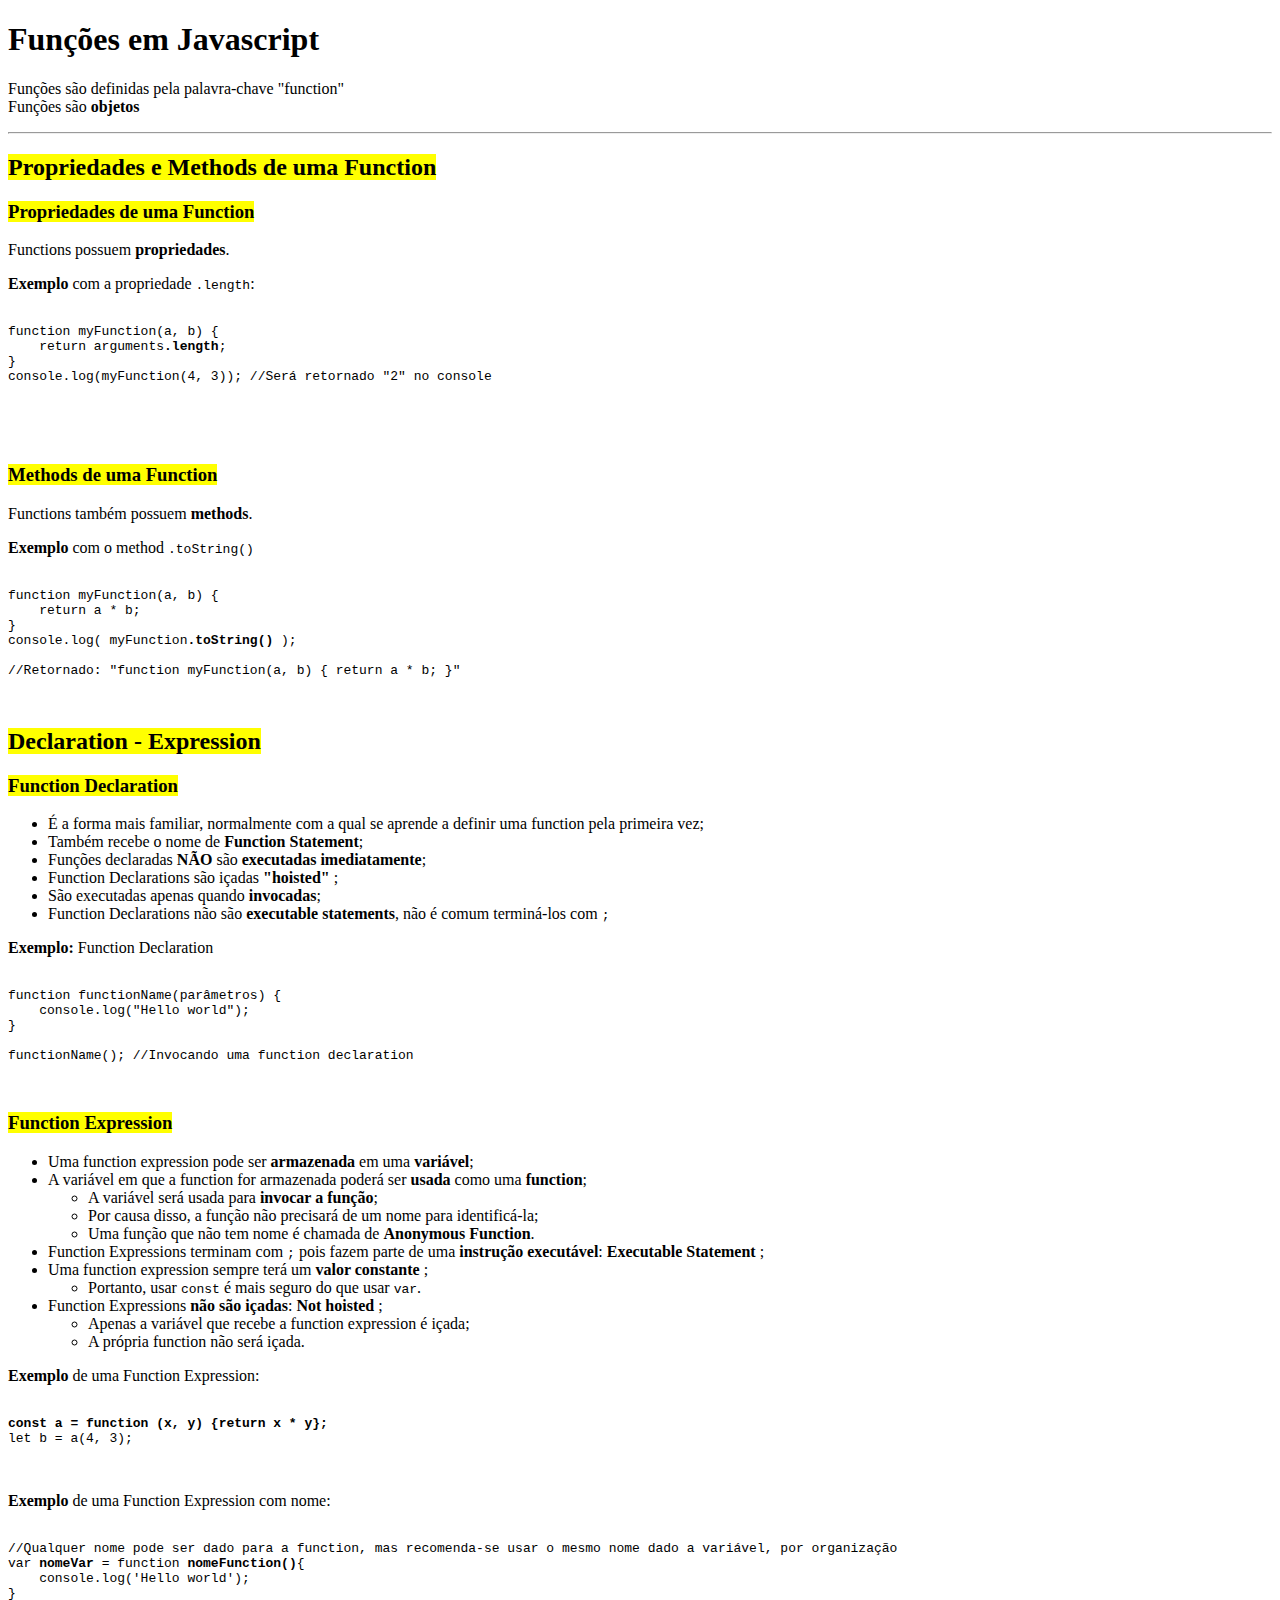
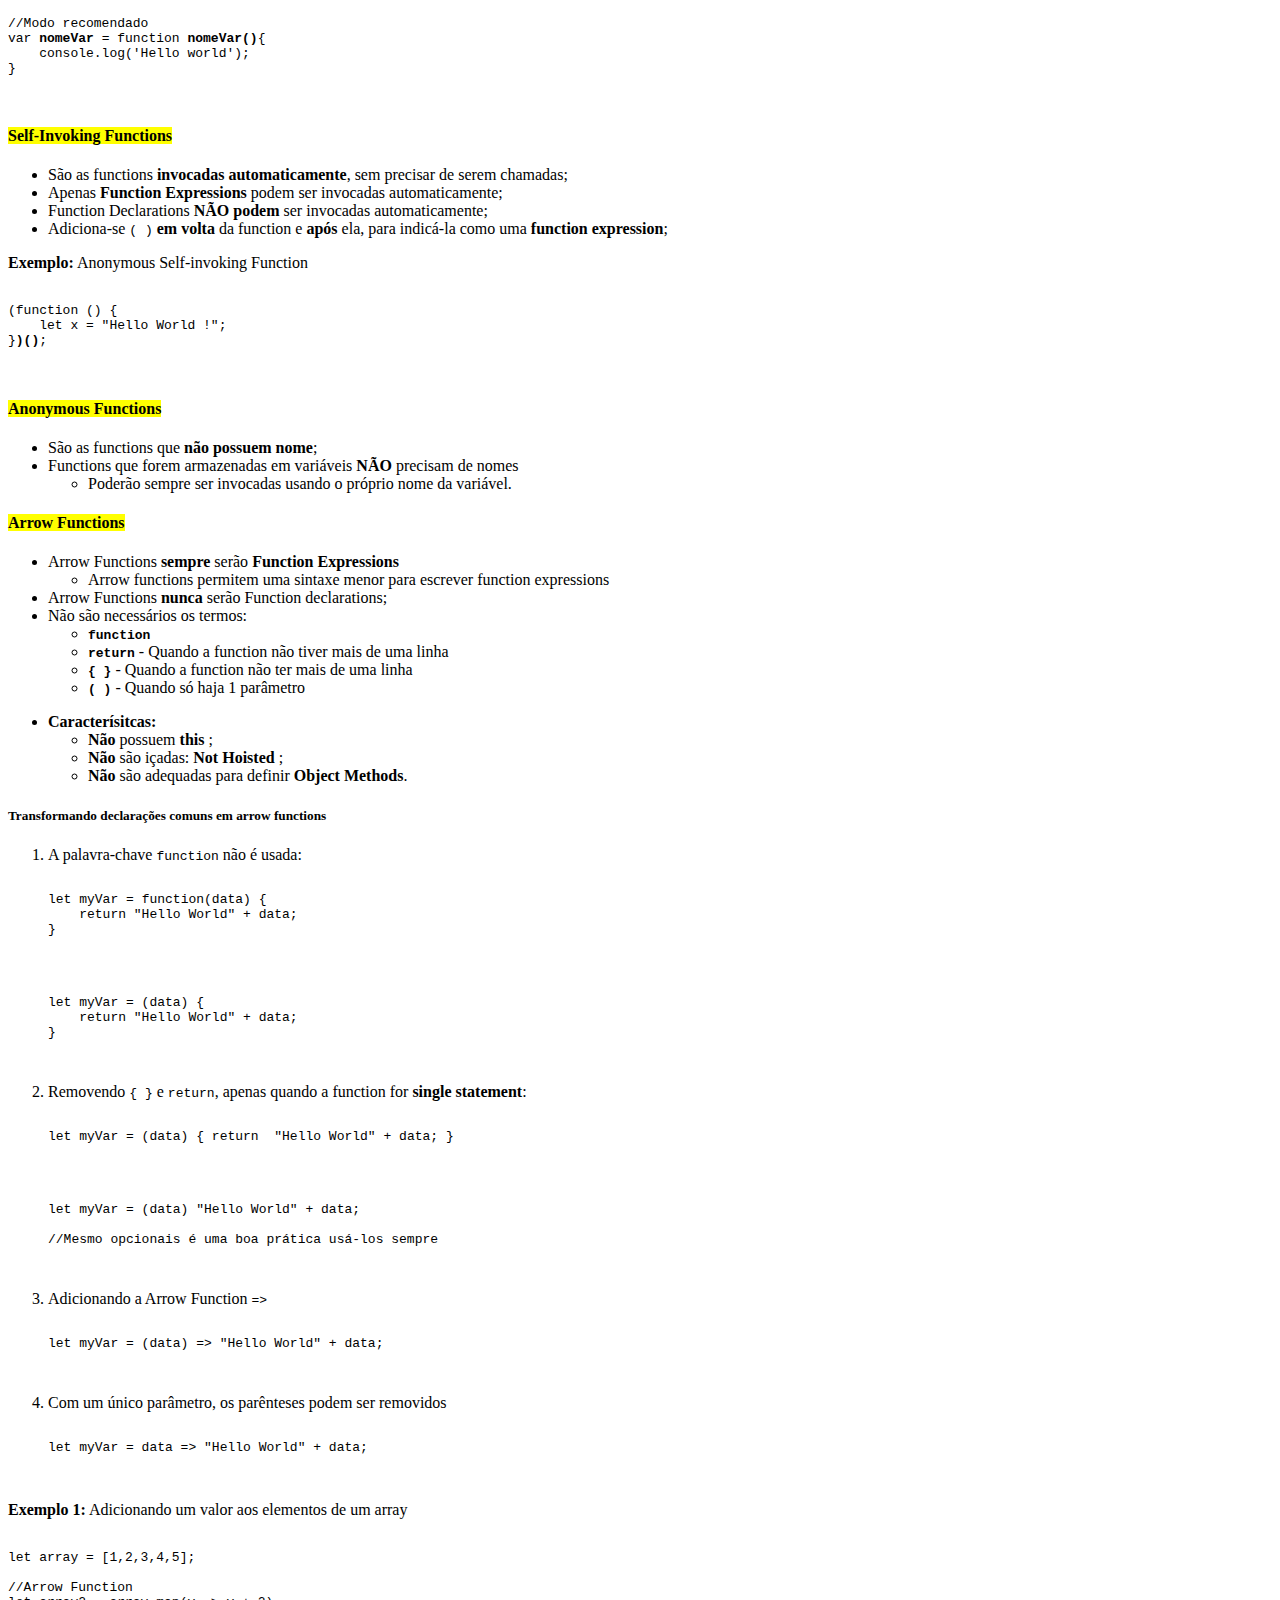
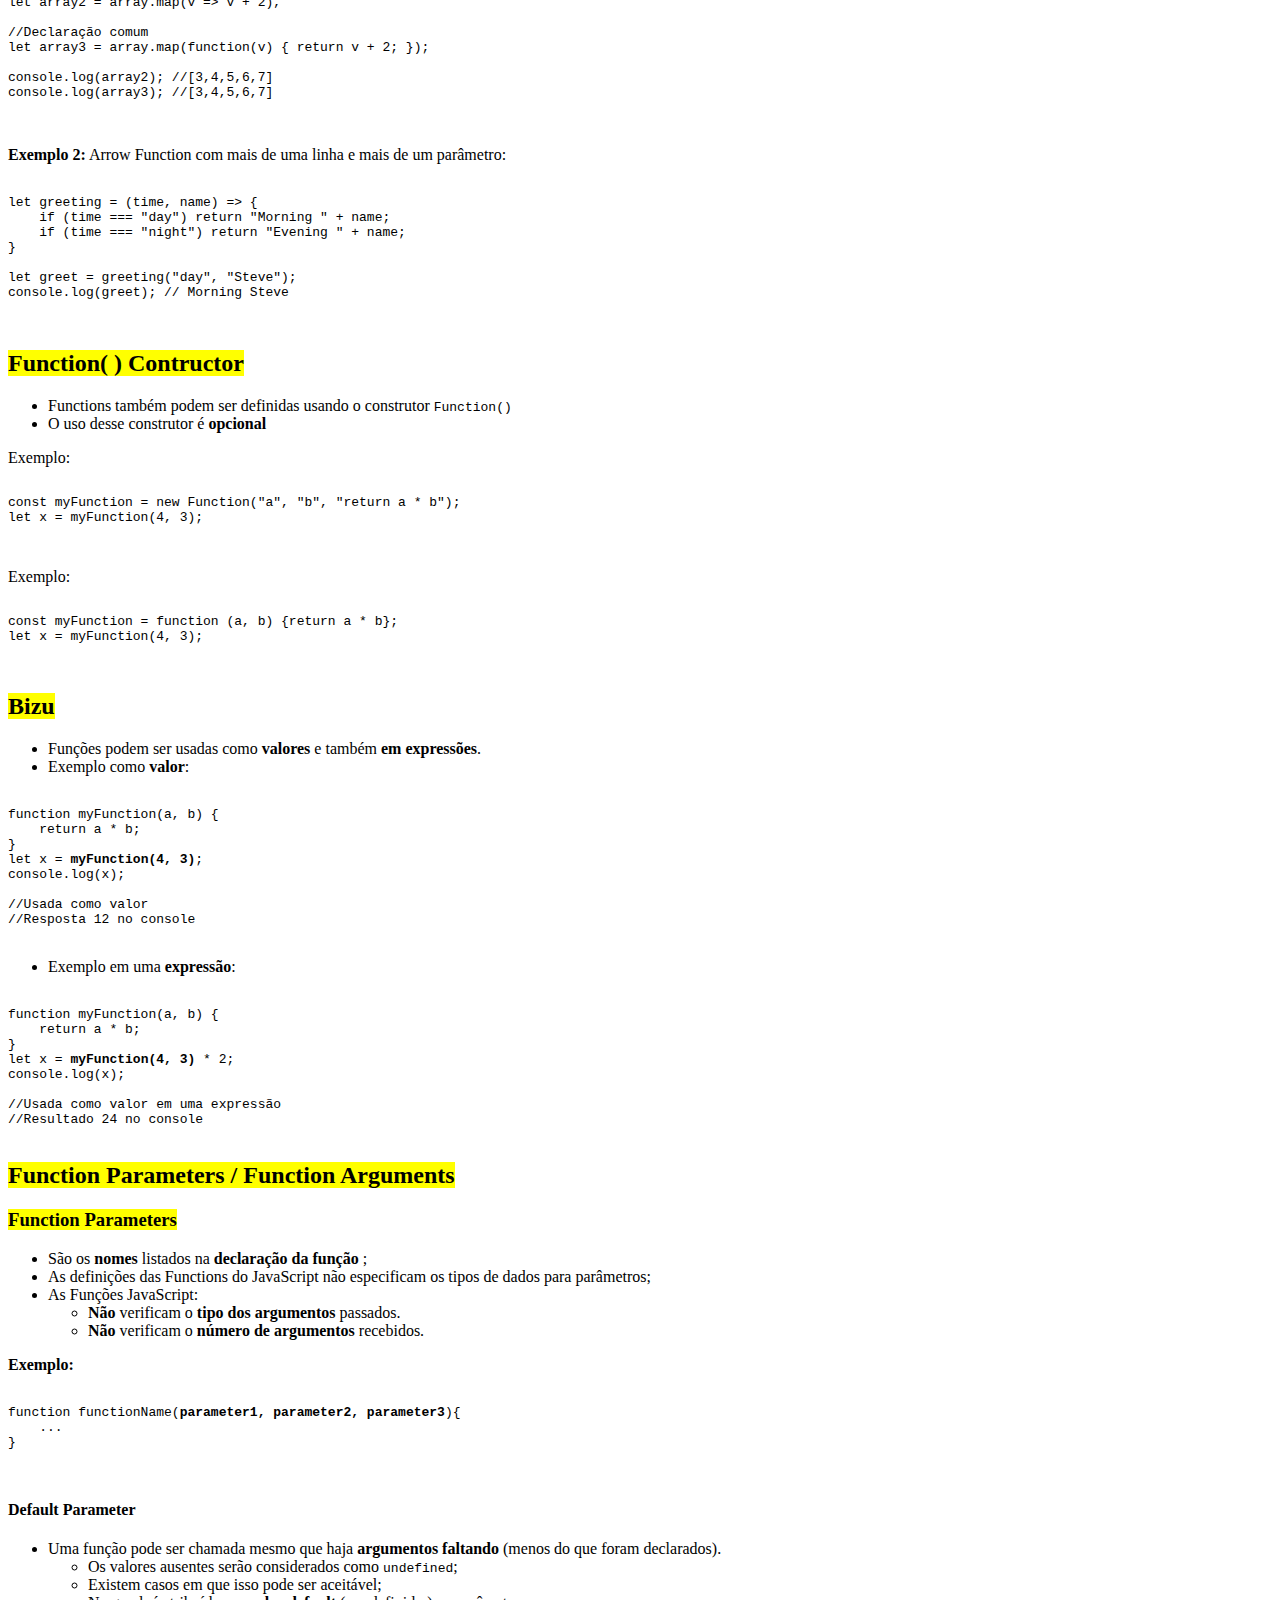
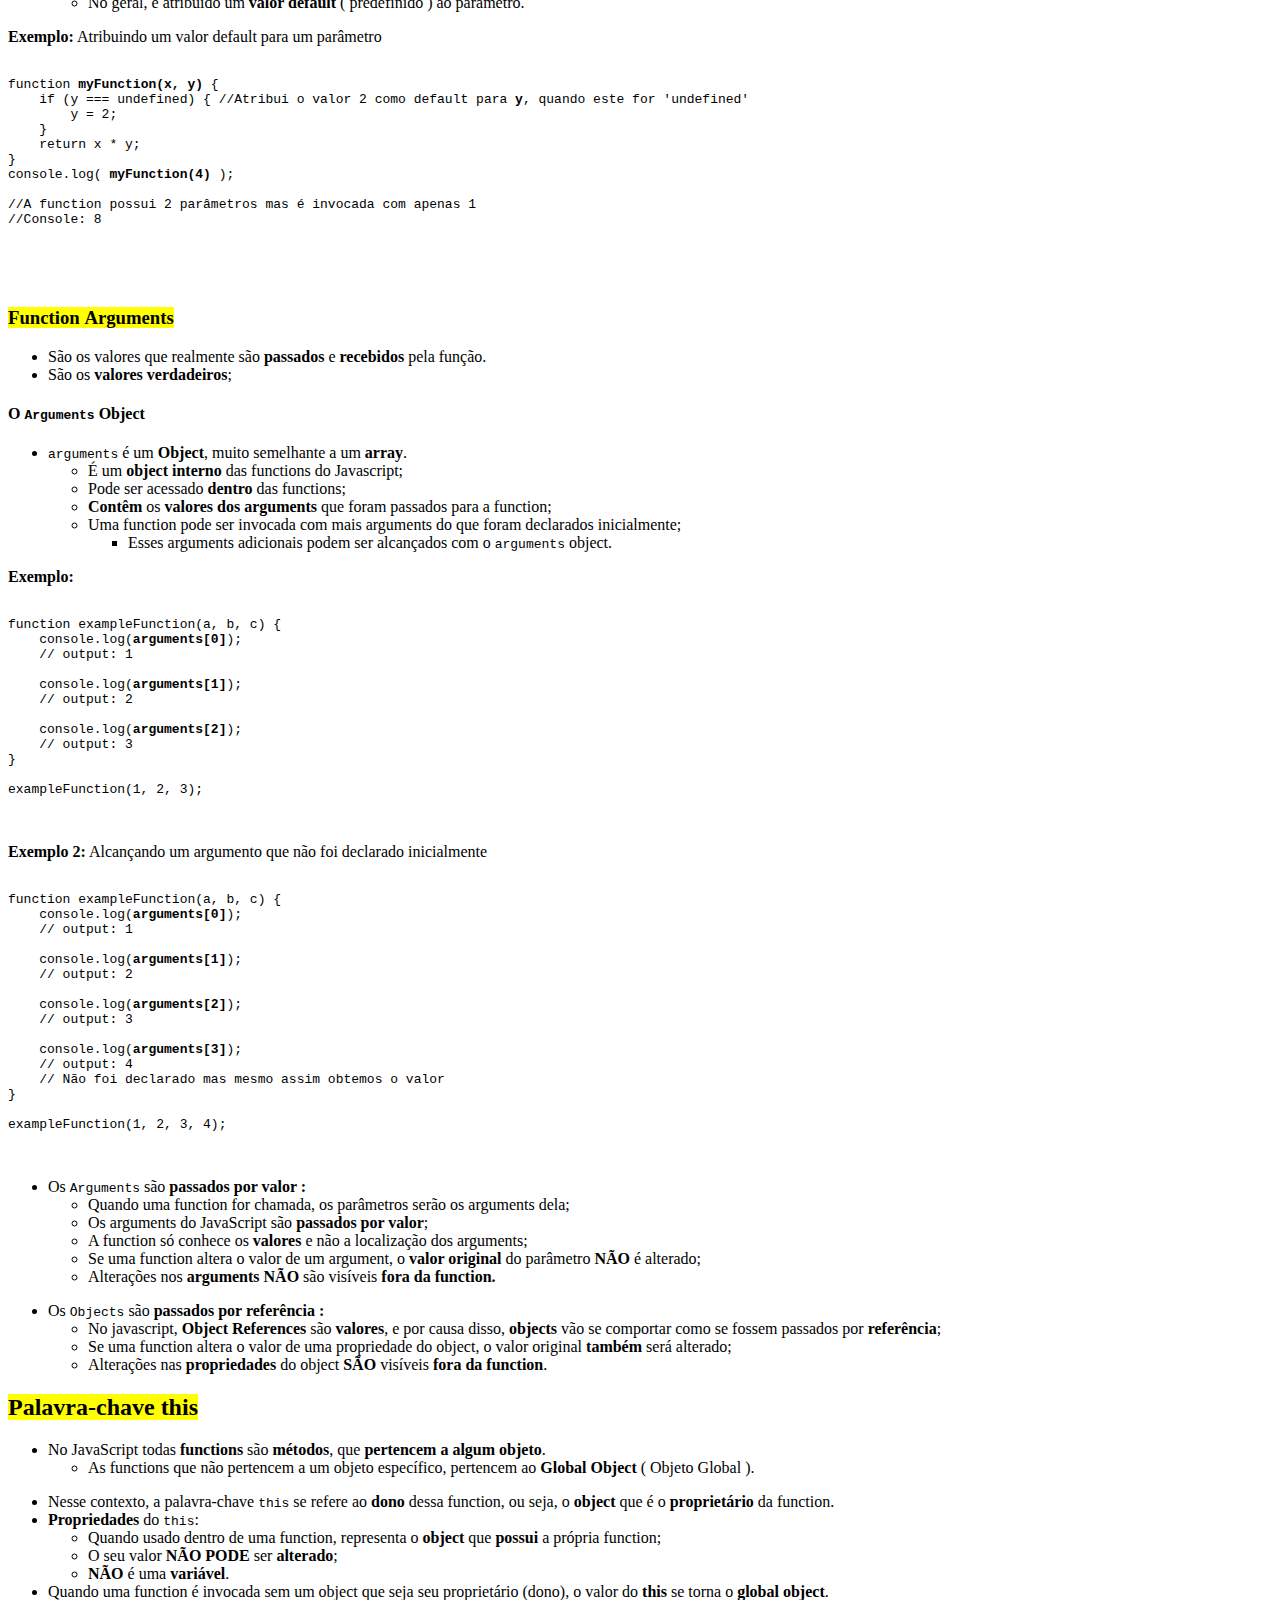
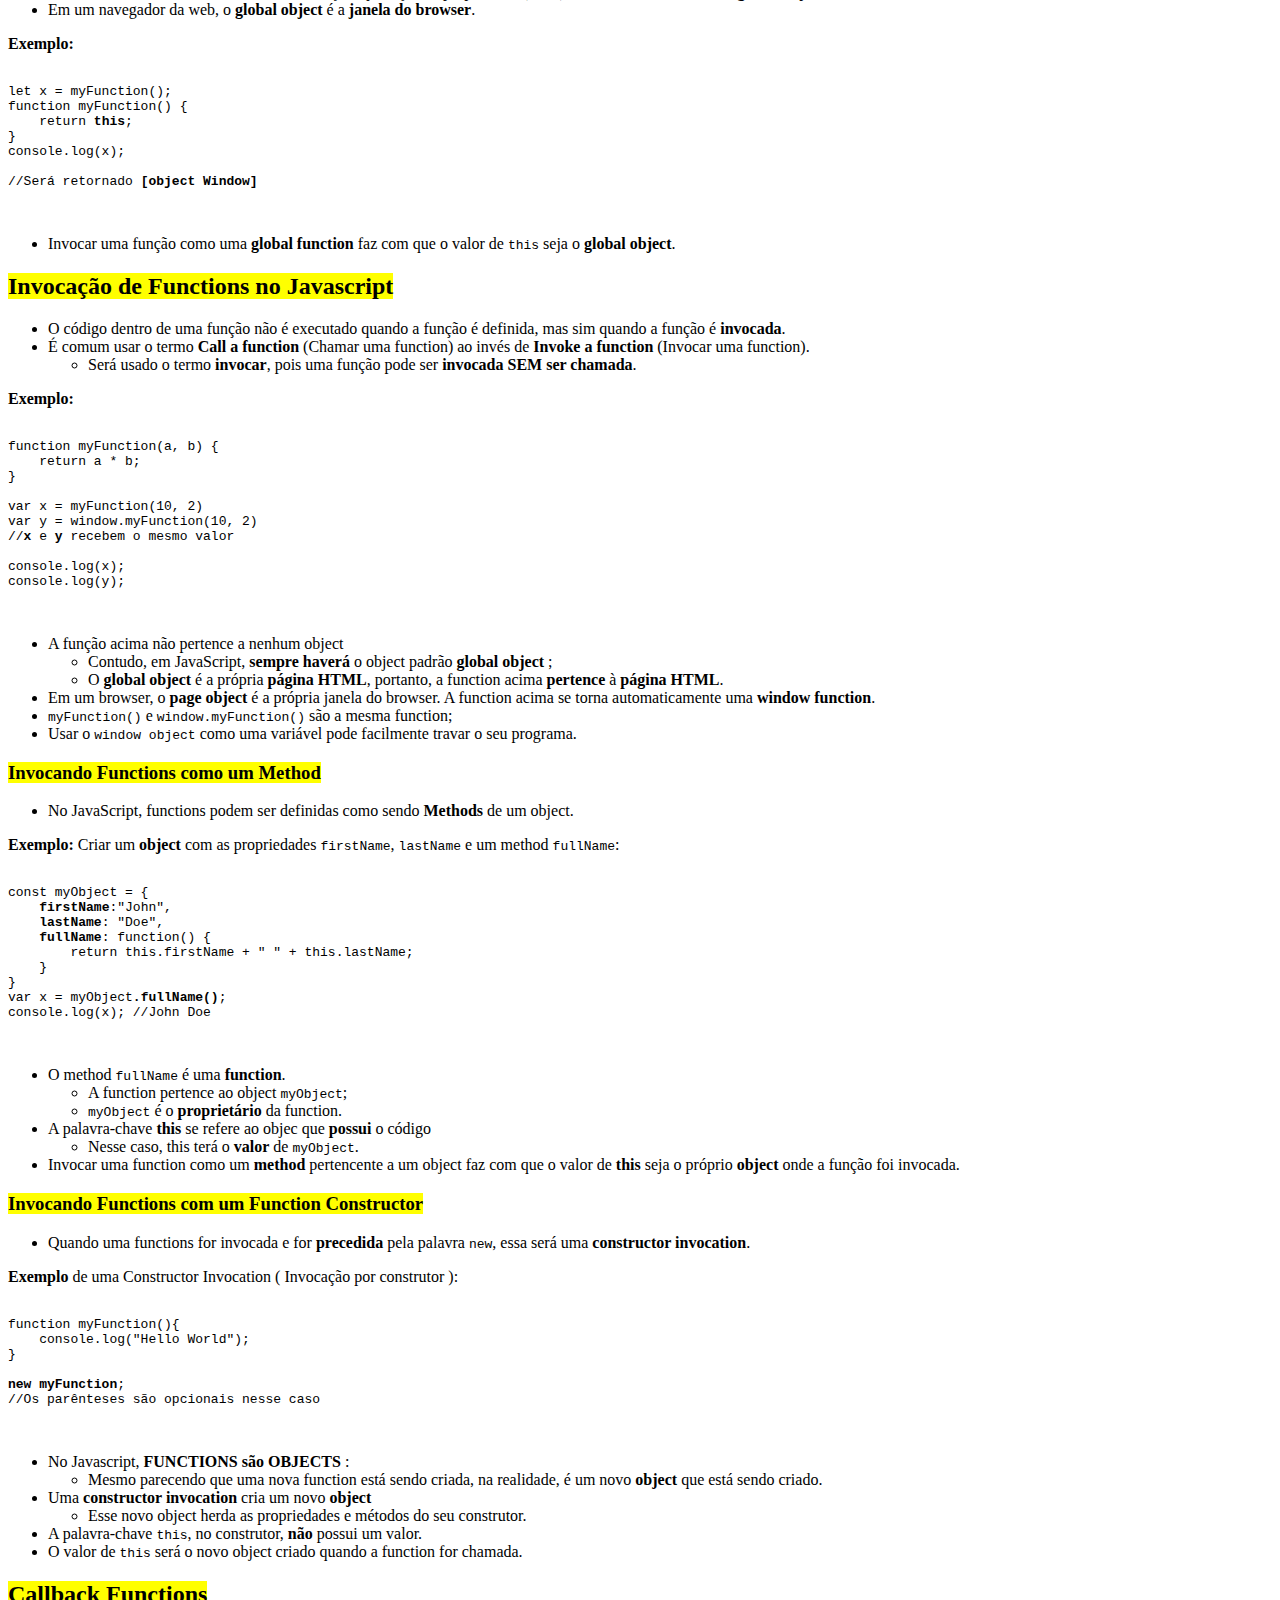
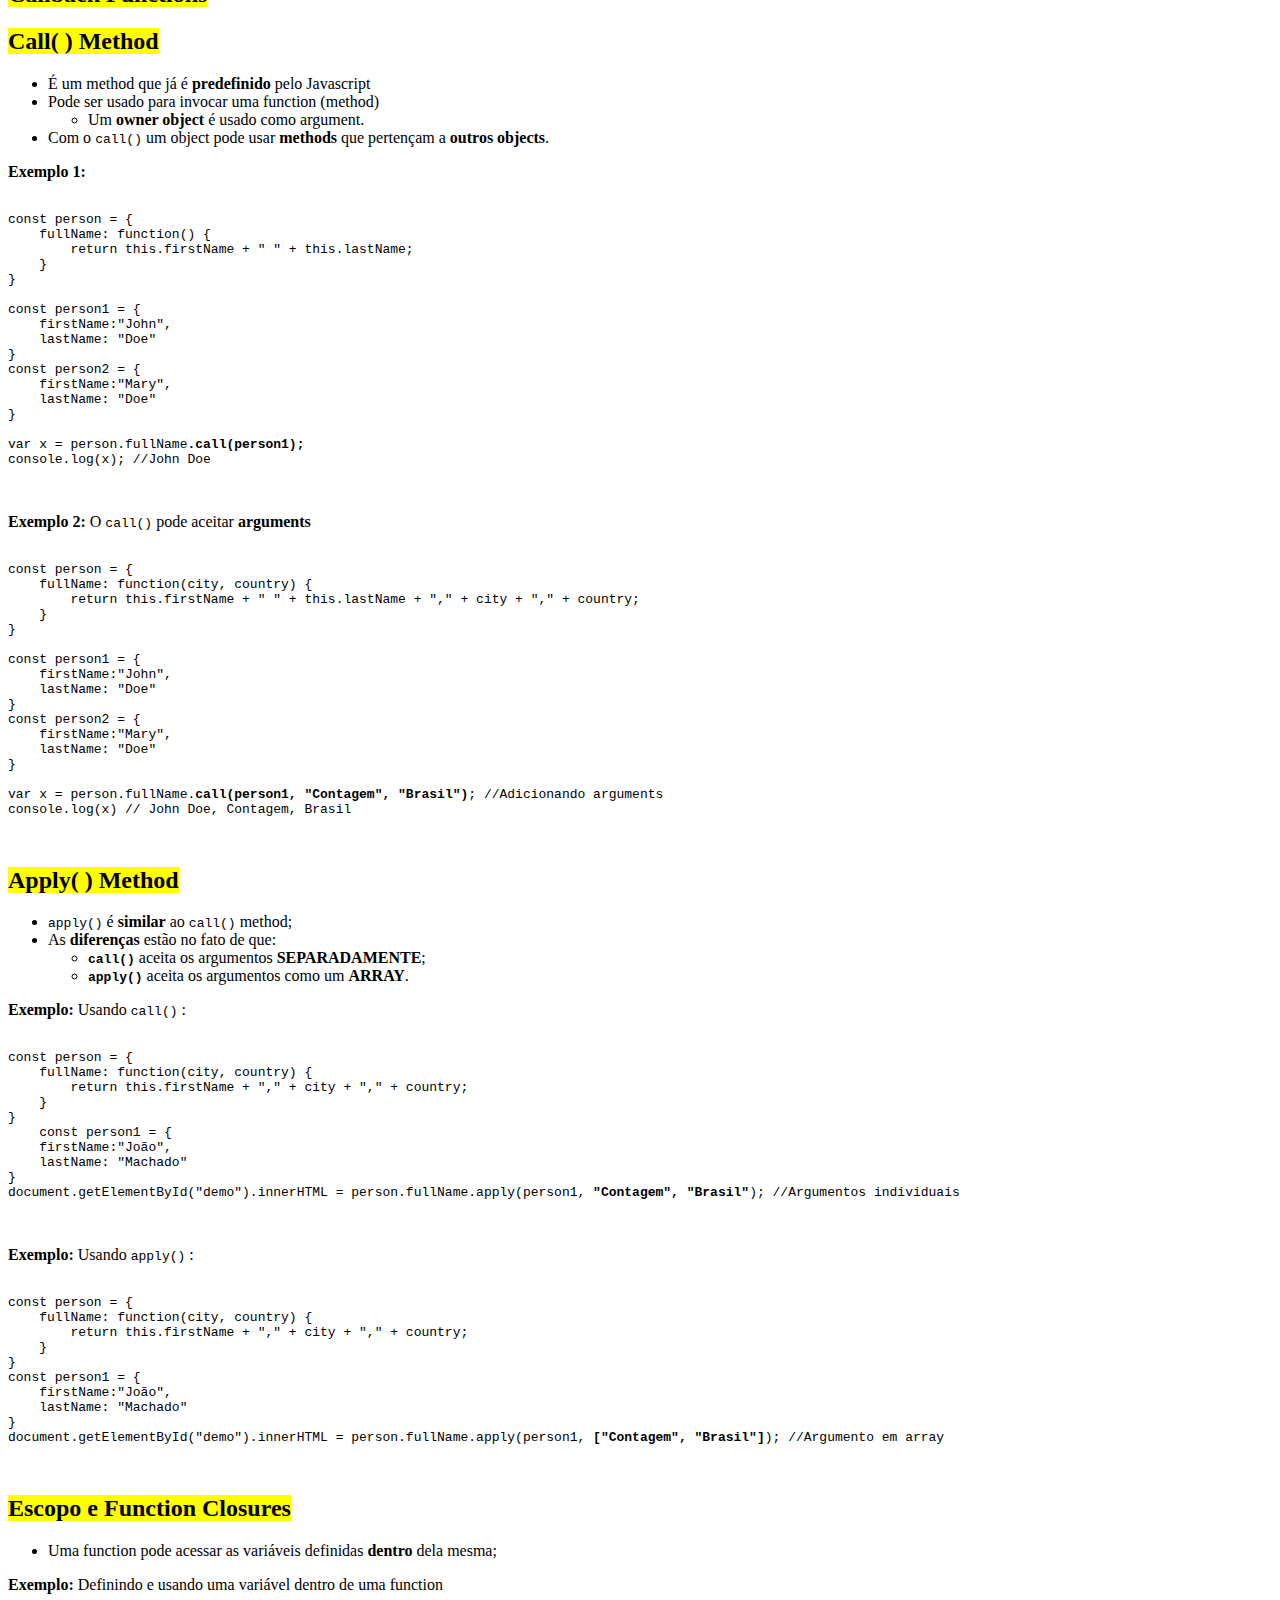
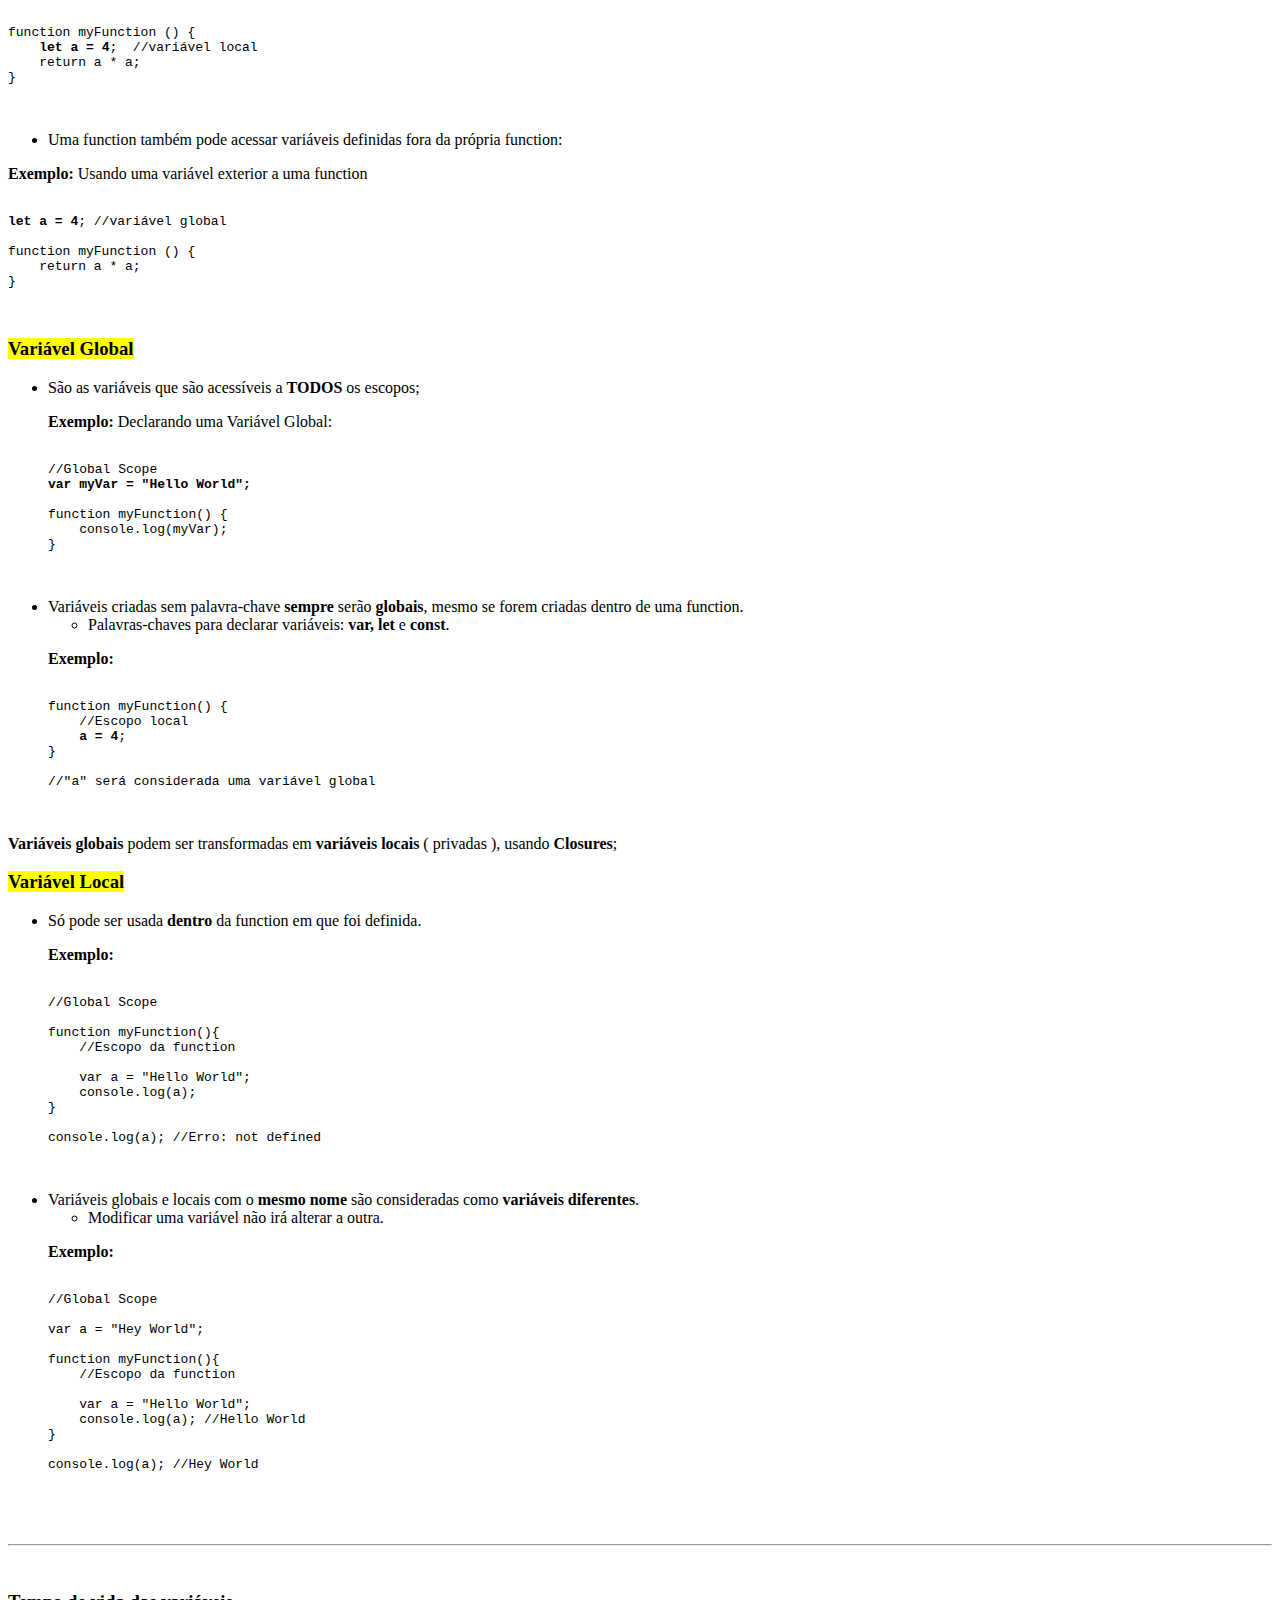
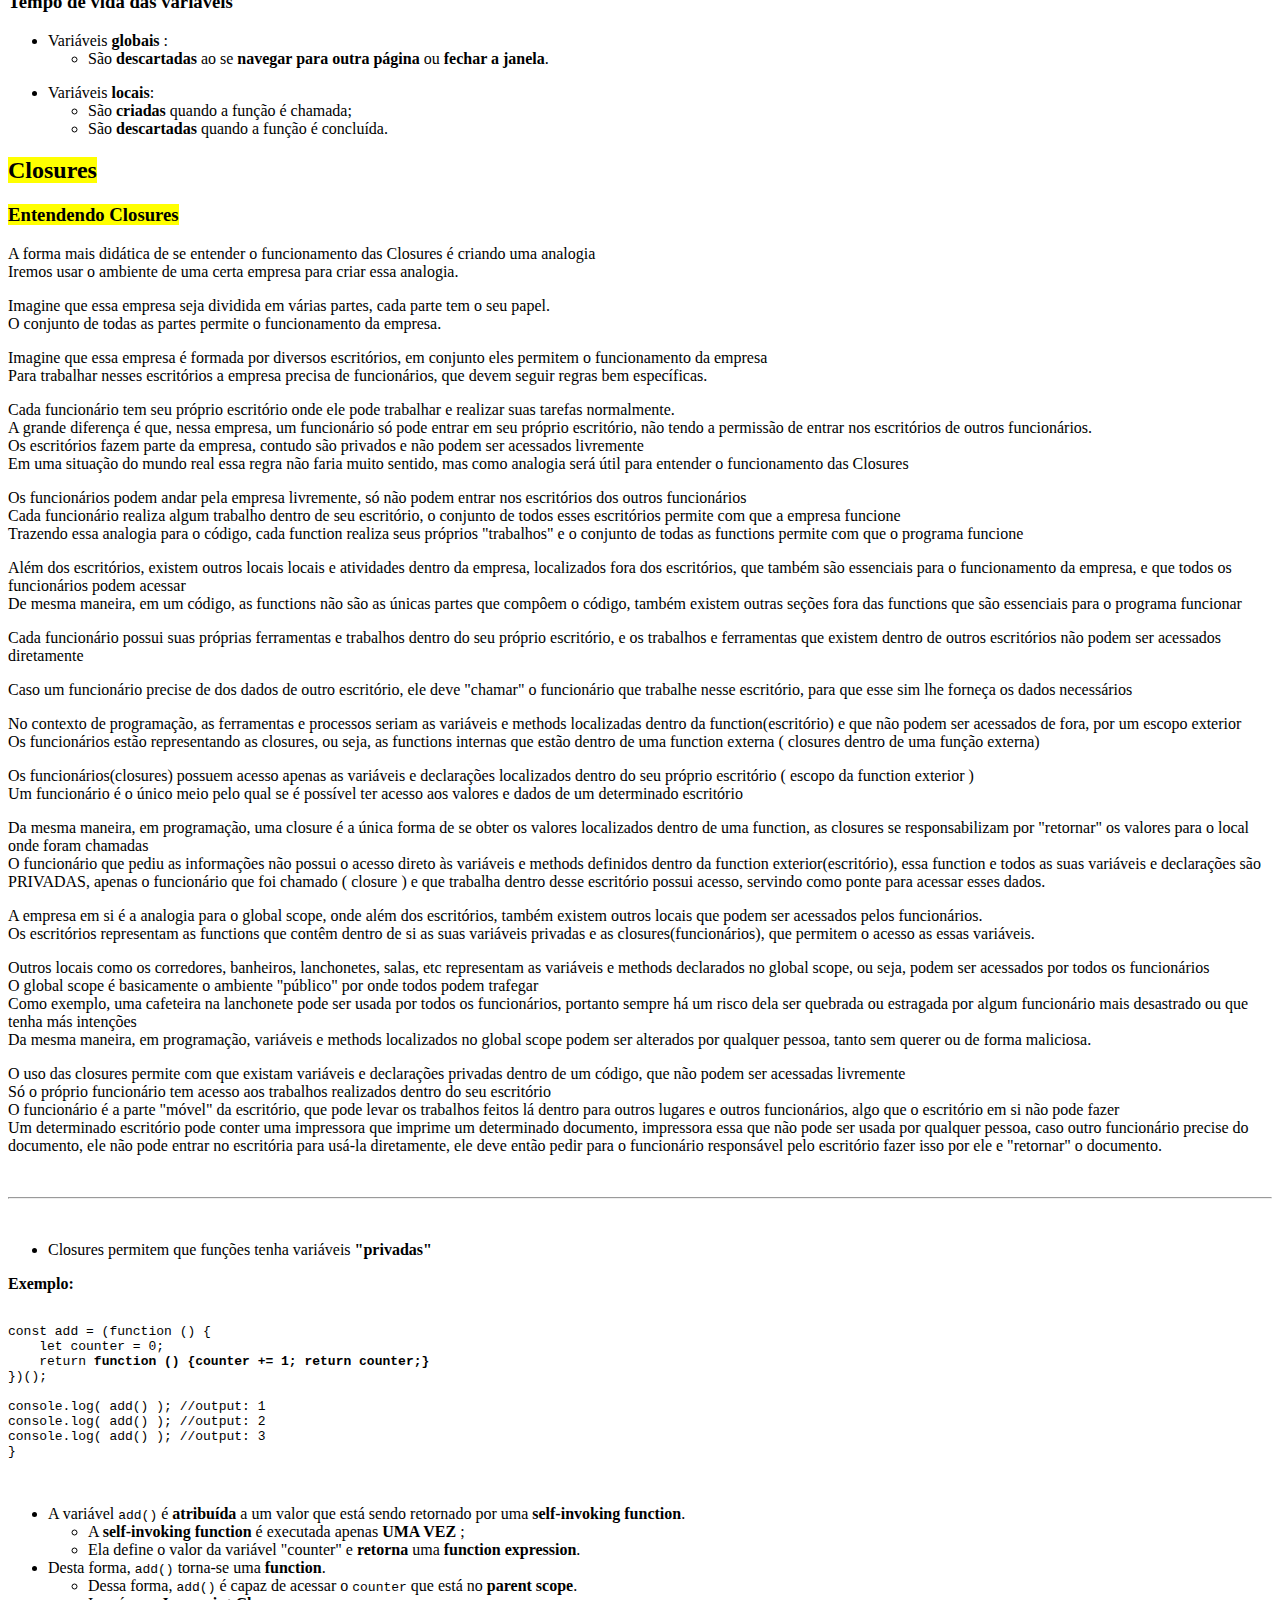
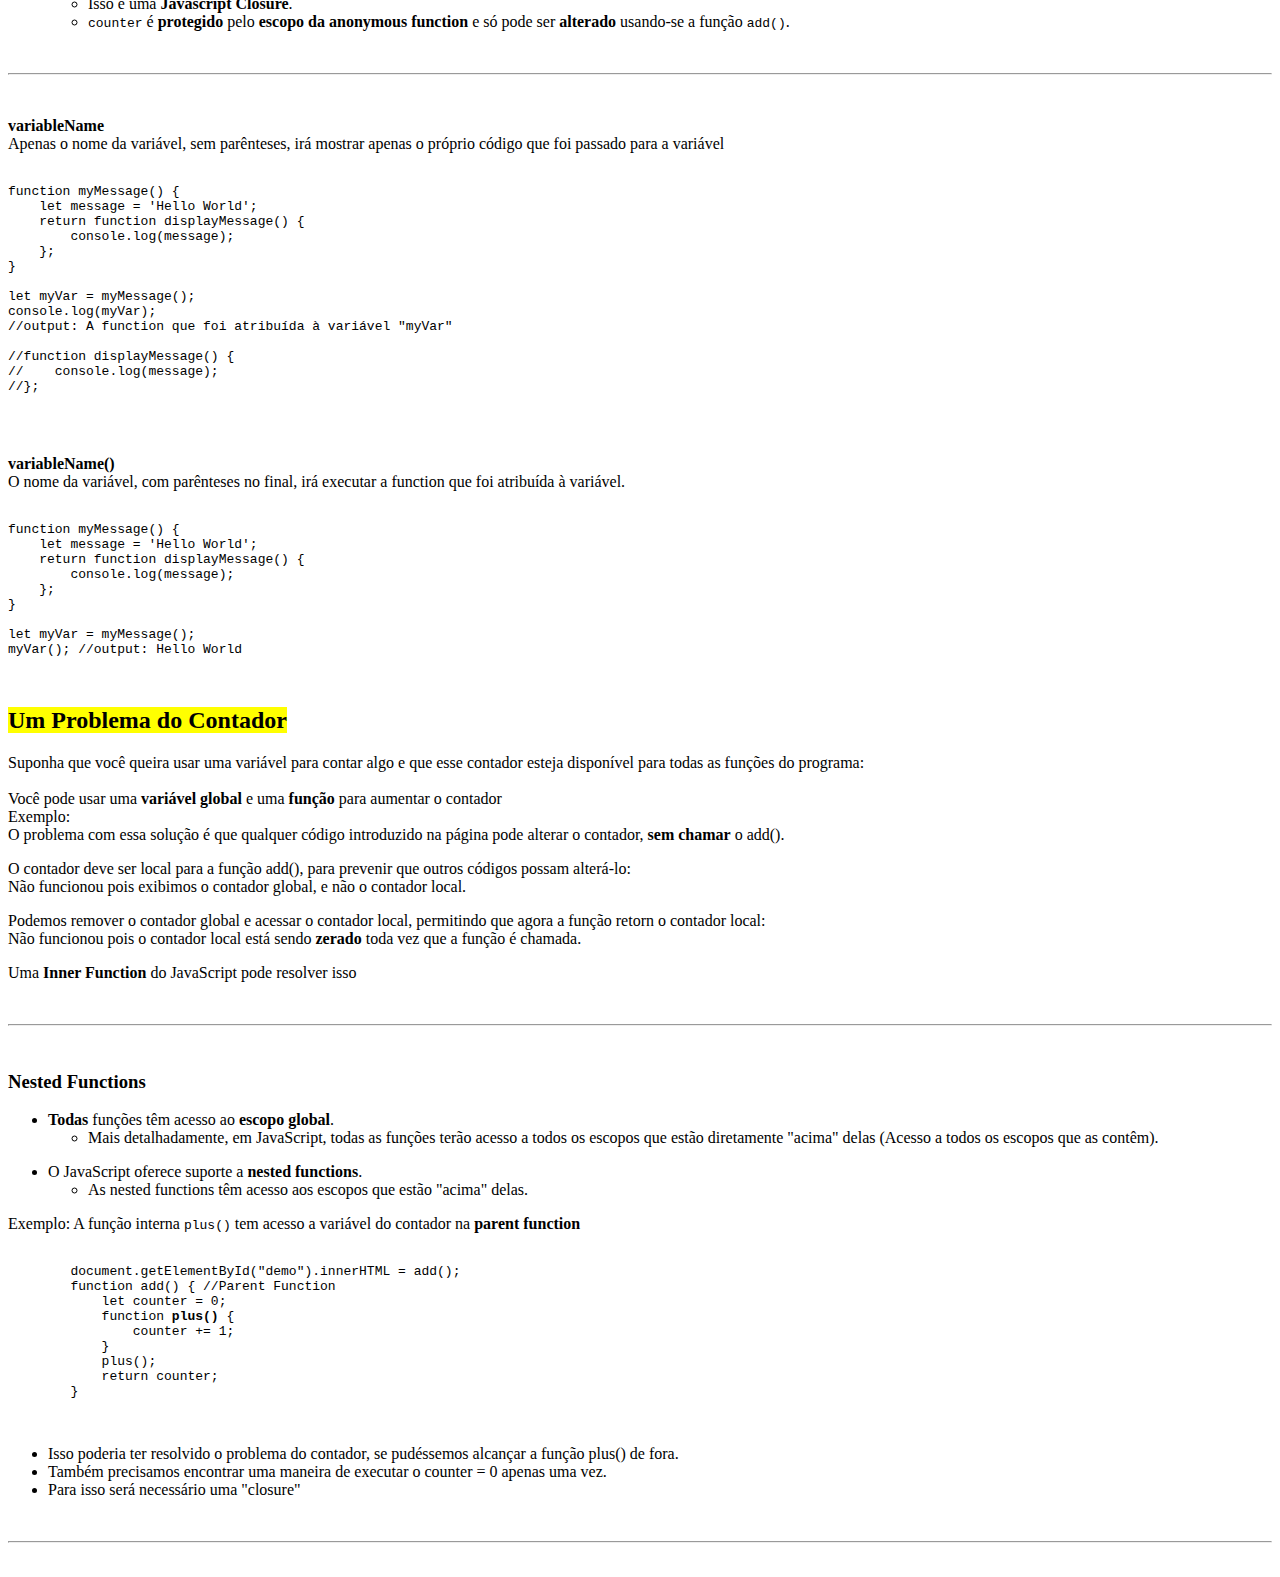
<file: index.html>
<!DOCTYPE html>
<html lang='en'>
    <head>
        <meta name="viewport" content="width=device-width, initial-scale=1">
        <meta charset="UTF-8">
        <title>Funções Javascript</title>

        <!-- Bootstrap CSS -->
        <link href="https://cdn.jsdelivr.net/npm/bootstrap@5.1.3/dist/css/bootstrap.min.css" rel="stylesheet" integrity="sha384-1BmE4kWBq78iYhFldvKuhfTAU6auU8tT94WrHftjDbrCEXSU1oBoqyl2QvZ6jIW3" crossorigin="anonymous">
        
        <!-- myGlobalCSS -->
        <link rel="stylesheet" type="text/css" href="https://thiago-meneses.github.io/myGlobalCSS.css">


        <!-- FONTS -->
        <link rel="preconnect" href="https://fonts.googleapis.com">
        <link rel="preconnect" href="https://fonts.gstatic.com" crossorigin>
        <link href="https://fonts.googleapis.com/css2?family=Nunito:wght@200;300;400;600;700;800;900&display=swap" rel="stylesheet">

        <!-- FONTS -->
        <link rel="preconnect" href="https://fonts.googleapis.com">
        <link rel="preconnect" href="https://fonts.gstatic.com" crossorigin>
        <link href="https://fonts.googleapis.com/css2?family=Fira+Mono:wght@400;500;700&family=Fira+Sans:ital,wght@0,100;0,200;0,300;0,400;0,500;0,600;0,700;0,800;1,300&family=Roboto+Mono:wght@100;200;300;400;500;600;700&display=swap" rel="stylesheet">
    </head>
    <body>
        <div class="container-lg px-4">
            <h1 class="initialTitle">Funções em Javascript</h1>
            <p>
                Funções são definidas pela palavra-chave "function" <br>
                Funções são <b>objetos</b>
            </p>
            <hr>
        </div>

        <!-- PROPRIEDADES E METHODS -->
        <div class="container-lg">
            <div class="content oloko">
                <div class="boundingLines"></div>
                <div class="px-5 pb-3">
                    <h2><mark class="lineText">Propriedades e Methods de uma Function</mark></h2>
                    <div class="content">
                        <h3 class="px-2"><mark class="lineText"><b class="gold">Propriedades</b> de uma Function</mark></h3>
                        <div class="innerBoundingLines"></div>
                        <div class="px-5">
                            <p>
                                Functions possuem <b>propriedades</b>.<br>
                            </p>
                            <p class="mb-05em">
                                <b>Exemplo</b> com a propriedade <code class="inlineCode">.length</code>:
                            </p>
                            <pre class="px-4 preTag">
                                <code>
function myFunction(a, b) {
    return arguments<b>.length</b>;
}
console.log(myFunction(4, 3)); //Será retornado "2" no console    
                                </code>
                            </pre>
                        </div>
                        <br>
                    </div>
                    
                    <div class="content">
                        <h3 class="px-2"><mark class="lineText"><b class="gold">Methods</b> de uma Function</mark></h3>
                        <div class="innerBoundingLines"></div>
                        <div class="px-5">
                            <p>
                                Functions também possuem <b>methods</b>.
                            </p>
                            <p class="mb-05em">
                                <b>Exemplo</b> com o method <code class="inlineCode">.toString()</code>
                            </p>
                            <pre class="preTag px-4">
                                <code>
function myFunction(a, b) {
    return a * b;
}
console.log( myFunction<b>.toString()</b> );

//Retornado: "function myFunction(a, b) { return a * b; }"
                                </code>
                            </pre>
                        </div>
                    </div>
                </div>
            </div>
        </div>

        <!-- FUNCTION DECLARATION VS FUNCTION EXPRESSION -->
        <div class="container-lg">
            <div class="content">
                <div class="boundingLines"></div>
                <h2 class="px-4"><mark class="lineText">Declaration - Expression</mark></h2>
                <!-- FUNCTION DECLARATIONS -->
                <div class="px-5 py-3">
                    <div class="content">
                        <div class="innerBoundingLines"></div>
                        <h3 class="px-2"><mark class="lineText">Function <b class="gold">Declaration</b></mark></h3>
                        <div class="px-4">
                            <ul>
                                <li>É a forma mais familiar, normalmente com a qual se aprende a definir uma function pela primeira vez;</li>
                                <li>Também recebe o nome de <b class="red">Function Statement</b>;</li>
                                <li>Funções declaradas <b>NÃO</b> são <b>executadas imediatamente</b>;</li>
                                <li>Function Declarations são içadas <b class="red">"hoisted"</b> ;</li>
                                <li>São executadas apenas quando <b>invocadas</b>;</li>
                                <li>Function Declarations não são <b>executable statements</b>, não é comum terminá-los com <code class="inlineCode">;</code></li>
                            </ul>
                            <p class="mb-05em"><b>Exemplo:</b> Function Declaration</p>
                            <pre class="preTag px-4">
                                <code>
function functionName(parâmetros) {
    console.log("Hello world");
}

functionName(); //Invocando uma function declaration
                                </code>
                            </pre>
                        </div>
                    </div>
                </div>

                <!-- FUNCTION EXPRESSION -->
                <div class="px-5 py-3">
                    <div class="content">
                        <div class="innerBoundingLines"></div>
                        <h3 class="px-2"><mark class="lineText">Function <b class="gold">Expression</b></mark></h3>
                        <div class="px-4">
                            <ul>
                                <li>Uma function expression pode ser <b>armazenada</b> em uma <b>variável</b>;</li> 
                                <li>A variável em que a function for armazenada poderá ser <b>usada</b> como uma <b>function</b>;</li>
                                    <ul class="innerUl">
                                        <li>A variável será usada para <b>invocar a função</b>;</li>
                                        <li>Por causa disso, a função não precisará de um nome para identificá-la;</li>
                                        <li>Uma função que não tem nome é chamada de <b>Anonymous Function</b>.</li> 
                                    </ul>
                                </li>
                                <li>Function Expressions terminam com <code class="inlineCode">;</code> pois fazem parte de uma <b>instrução executável</b>: <b class="red">Executable Statement</b> ;</li> 
                                <li>Uma function expression sempre terá um <b class="red">valor constante</b> ;</li>
                                    <ul class="innerUl"><li>Portanto, usar <code class="inlineCode">const</code> é mais seguro do que usar <code class="inlineCode">var</code>.</li></ul>
                                <li>Function Expressions <b>não são içadas</b>: <b class="red">Not hoisted</b> ;
                                    <ul class="innerUl">
                                        <li>Apenas a variável que recebe a function expression é içada;</li>
                                        <li>A própria function não será içada.</li>
                                    </ul>
                                </li>
                            </ul>
                            <p class="mb-05em"><b>Exemplo</b> de uma Function Expression:</p>
                            <pre class="preTag px-4">
                                <code>
<b>const a = function (x, y) {return x * y};</b>
<span class="grey">let b = a(4, 3);</span>
                                </code>
                            </pre>

                            <p class="mb-05em"><b>Exemplo</b> de uma Function Expression com nome:</p>
                            <pre class="preTag px-4">
                                <code>
<span class="grey">//Qualquer nome pode ser dado para a function, mas recomenda-se usar o mesmo nome dado a variável, por organização
var</span> <b>nomeVar</b> <span class="grey">= function</span> <b>nomeFunction()</b><span class="grey">{
    console.log('Hello world');
}

//Modo recomendado
var </span><b>nomeVar</b><span class="grey"> = function </span><b>nomeVar()</b><span class="grey">{
    console.log('Hello world');
}</span>
                                </code>
                            </pre>
                            <div class="subHeader">
                                <div class="solidLine"></div>
                                <h4><mark class="lineText"><b class="blue">Self-Invoking Functions</b></mark></h4>
                            </div>
                            
                            <ul>
                                <li>São as functions <b>invocadas automaticamente</b>, sem precisar de serem chamadas;</li>
                                <li>Apenas <b class="red">Function Expressions</b> podem ser invocadas automaticamente;</li>
                                <li>Function Declarations <b>NÃO podem</b> ser invocadas automaticamente;</li>
                                <li>Adiciona-se <code class="inlineCode">( )</code> <b>em volta</b> da function e <b>após</b> ela, para indicá-la como uma <b>function expression</b>;</li>
                            </ul>
                            <p class="mb-05em"><b>Exemplo:</b> Anonymous Self-invoking Function </p>
                            <pre class="preTag px-4">
                                <code>
<span class="bold">(</span><span class="grey">function () {
    let x = "Hello World !";
}</span><b>)()</b>;
                                </code>
                            </pre>

                            <div class="subHeader">
                                <div class="solidLine"></div>
                                    <h4 class="px-4"><mark class="lineText"><b class="blue">Anonymous Functions</b></mark></h4>
                            </div>
                            <ul>
                                <li>São as functions que <b>não possuem nome</b>;</li>
                                <li>Functions que forem armazenadas em variáveis <b>NÃO</b> precisam de nomes
                                    <ul class="innerUl"><li>Poderão sempre ser invocadas usando o próprio nome da variável.</li></ul>
                                </li>
                            </ul>

                            <div class="subHeader">
                                <div class="solidLine"></div>
                                    <h4 class="px-4"><mark class="lineText"><b class="gold">Arrow Functions</b></mark></h4>
                            </div>

                            <ul>
                                <li>Arrow Functions <b>sempre</b> serão <b class="red">Function Expressions</b>
                                    <ul class="innerUl"><li>Arrow functions permitem uma sintaxe menor para escrever function expressions</li></ul>
                                </li>
                                <li>Arrow Functions <b>nunca</b> serão Function declarations;</li>
                                <li>Não são necessários os termos:
                                    <ul class="innerUl">
                                        <li><code class="inlineCode"><b>function</b></code></li>
                                        <li><code class="inlineCode"><b>return</b></code> - Quando a function não tiver mais de uma linha</li>
                                        <li><code class="inlineCode"><b>{ }</b></code> - Quando a function não ter mais de uma linha</li>
                                        <li><code class="inlineCode"><b>( )</b></code> - Quando só haja 1 parâmetro</li>
                                    </ul>
                                </li>
                            </ul>

                            <ul>
                                <li><b>Caracterísitcas:</b>
                                    <ul class="innerUl">
                                        <li><b>Não</b> possuem <b class="red">this</b> ;</li>
                                        <li><b>Não</b> são içadas: <b class="red">Not Hoisted</b> ;</li>
                                        <li><b>Não</b> são adequadas para definir <b>Object Methods</b>.</li>

                                    </ul>   
                                </li>
                            </ul>

                            <h5 class="px-3 mt-15em">Transformando declarações comuns em arrow functions</h5>
                            <ol>
                                <li class="mb-05em">A palavra-chave <code class="inlineCode">function</code> não é usada:</li>
                                <pre class="preTag px-4">
                                    <code>
let myVar = <span class="weak">function</span>(data) {
    return "Hello World" + data;
}
</code>
                                </pre>
                                <pre class="preTag px-4 mb-3em">
                                    <code>
let myVar = (data) {
    return "Hello World" + data;
}
                                    </code>
                                </pre>

                                <li class="mb-05em">Removendo <code class="inlineCode">{ }</code> e <code class="inlineCode">return</code>, apenas quando a function for <b>single statement</b>:</li>
                                <pre class="preTag px-4">
                                    <code>
let myVar = (data) <span class="weak">{ return </span> "Hello World" + data; <span class="weak">}</span>
                                    </code>
                                </pre>
                                <pre class="preTag px-4 mb-3em">
                                    <code>
let myVar = (data) "Hello World" + data;

//Mesmo opcionais é uma boa prática usá-los sempre
                                    </code>
                                </pre>

                                <li class="mb-05em">Adicionando a Arrow Function <code class="inlineCode">=></code></li>
                                <pre class="preTag px-4 mb-3em">
                                    <code>
let myVar = (data) => "Hello World" + data;
                                    </code>
                                </pre>

                                <li>Com um único parâmetro, os parênteses podem ser removidos</li>
                                <pre class="preTag px-4 mb-3em">
                                    <code>
let myVar = data => "Hello World" + data;
                                    </code>
                                </pre>
                            </ol>

                            <p class="mb-05em"><b>Exemplo 1:</b> Adicionando um valor aos elementos de um array</p>
                            <pre class="preTag px-4">
                                <code>
<span class="grey">let array = [1,2,3,4,5];

//Arrow Function
let array2 = array.map</span><span class="bold">(v => v + 2)</span><span class="grey">,

//Declaração comum
let array3 = array.map(</span><span class="bold">function(v) { return v + 2; }</span><span class="grey">);

console.log(array2); //[3,4,5,6,7]
console.log(array3); //[3,4,5,6,7]</span>
                                </code>
                            </pre>

                            <p class="mb-05em"><b>Exemplo 2:</b> Arrow Function com mais de uma linha e mais de um parâmetro:</p>
                            <pre class="preTag px-4">
                                <code>
let greeting = (time, name) => {
    if (time === "day") return "Morning " + name;
    if (time === "night") return "Evening " + name;
}

let greet = greeting("day", "Steve");
console.log(greet); // Morning Steve
                                </code>
                            </pre>
                        </div>
                    </div>     
                </div>
            </div>
        </div>

        <!-- FUNCTION CONSTRUCTOR -->
        <div class="container-lg">
            <div class="content">
                <div class="boundingLines"></div>
                <h2 class="px-4"><mark class="lineText">Function( ) <b class="gold">Contructor</b></mark></h2>
                <div class="px-4">
                    <ul>
                        <li>Functions também podem ser definidas usando o construtor <code class="inlineCode">Function()</code> </li>
                        <li> O uso desse construtor é <b>opcional</b></li>
                    </ul>
                    Exemplo:
                    <pre class="preTag px-4">
                        <code>
const myFunction = new Function("a", "b", "return a * b");
let x = myFunction(4, 3);
                        </code>
                    </pre>
        
                    Exemplo:
                    <pre class="preTag px-4">
                        <code>
const myFunction = function (a, b) {return a * b};
let x = myFunction(4, 3);
                        </code>
                    </pre>
                </div>

            </div>
        </div>

        <!-- Bizu -->
        <div class="container-lg">
            <div class="content">
                <h2 class="px-4 mb-5"><mark class="lineText"><b class="red">Bizu</b></mark></h2>
                <div class="boundingLines"></div>
                <div class="px-4">
                    <ul class="px-5">
                        <li>Funções podem ser usadas como <b>valores</b> e também <b>em expressões</b>.</li>
                        <li>Exemplo como <b>valor</b>:</li>
                    </ul>
                    <div class="px-5">
                    <pre class="preTag ps-4">
                        <code>
function myFunction(a, b) {
    return a * b;
}
let x = <b>myFunction(4, 3)</b>;	
console.log(x);

//Usada como valor
//Resposta 12 no console</code>
                    </pre>

                    <ul>
                        <li>Exemplo em uma <b>expressão</b>:</li>
                    </ul>
                    <pre class="preTag ps-4">
                        <code>
function myFunction(a, b) {
    return a * b;
}
let x = <b>myFunction(4, 3)</b> * 2;	
console.log(x);		

//Usada como valor em uma expressão
//Resultado 24 no console</code>
                    </pre>
                </div>
                </div>
            </div>
        </div>

        <!-- FUNCTION PARAMETERS / FUNCTION ARGUMENTS -->
        <div class="container-lg">
            <div class="content">
                <div class="boundingLines"></div>
                <h2 class="px-4 mb-5"><mark class="lineText">Function Parameters / Function Arguments</mark></h2>
                <div class="px-5">
                    <!-- FUNCTION PARAMETERS -->
                    <div class="subHeader">
                        <h3><mark class="lineText">Function <b class="blue">Parameters</mark></b></h3>
                        <div class="solidLine"></div>
                    </div>
                    <div class="px-5">
                        <ul>
                            <li>São os <b>nomes</b> listados na <b class="red">declaração da função</b> ;</li>
                            <li>As definições das Functions do JavaScript não especificam os tipos de dados para parâmetros;</li>
                            <li>As Funções JavaScript:
                                <ul class="innerUl">
                                    <li><b>Não</b> verificam o <b class="red">tipo</b> <b>dos argumentos</b> passados.</li>
                                    <li><b>Não</b> verificam o <b class="red">número</b> <b>de argumentos</b> recebidos.</li>
                                </ul>
                            </li>
                        </ul>
                        <p class="mb-05em"><b>Exemplo:</b></p>
                        <pre class="preTag px-4">
                            <code>
<span class="grey">function functionName(</span><b>parameter1, parameter2, parameter3</b><span class="grey">){
    ...
}</span>
                            </code>
                        </pre>
                        <h4>Default Parameter</h4>
                        <ul>
                            <li>Uma função pode ser chamada mesmo que haja <b>argumentos faltando</b> (menos do que foram declarados).</li>
                                <ul class="innerUl">
                                    <li>Os valores ausentes serão considerados como <code class="inlineCode">undefined</code>;</li>
                                    <li>Existem casos em que isso pode ser aceitável;</li>
                                    <li>No geral, é atribuído um <b>valor default</b> ( predefinido ) ao parâmetro.</li>
                                </ul>
                            </li>
                        </ul>
                        <p class="mb-05em"><b>Exemplo:</b> Atribuindo um valor default para um parâmetro</p>
                        <pre class="preTag px-4">
                            <code>
function <b>myFunction(x, y)</b> {
    if (y === undefined) { //Atribui o valor 2 como default para <b>y</b>, quando este for 'undefined'
        y = 2;
    }
    return x * y;
}
console.log( <b>myFunction(4)</b> );

//A function possui 2 parâmetros mas é invocada com apenas 1
//Console: 8
                            </code>
                        </pre>
                    </div><br>

                    <!-- FUNCTION ARGUMENTS -->
                    <div class="subHeader">
                        <h3 class="my-4"><mark class="lineText">Function <b class="blue">Arguments</b></mark></h3>
                        <div class="solidLine"></div>
                    </div>
                    <div class="px-5">
                        <ul>
                            <li>São os valores que realmente são <b>passados</b> e <b>recebidos</b> pela função.</li>
                            <li>São os <b>valores verdadeiros</b>;</li>
                        </ul>
                        <h4 class="my-5">O <code class="inlineCode">Arguments</code> Object</h4>
                        <ul>
                            <li><code class="inlineCode">arguments</code> é um <b>Object</b>, muito semelhante a um <b>array</b>.
                                <ul class="innerUl">
                                    <li>É um <b>object interno</b> das functions do Javascript;</li>
                                    <li>Pode ser acessado <b>dentro</b> das functions;</li>
                                    <li><b>Contêm</b> os <b>valores dos arguments</b> que foram passados para a function;</li>
                                    <li>Uma function pode ser invocada com mais arguments do que foram declarados inicialmente;</li>
                                        <ul><li>Esses arguments adicionais podem ser alcançados com o <code class="inlineCode">arguments</code> object.</li></ul>
                                </ul>
                            </li>
                            
                        </ul>
                        <p class="mb-05em"><b>Exemplo:</b></p>
                        <pre class="preTag px-4">
                            <code>
function exampleFunction(a, b, c) {
    console.log(<b>arguments[0]</b>);
    // output: 1
    
    console.log(<b>arguments[1]</b>);
    // output: 2
    
    console.log(<b>arguments[2]</b>);
    // output: 3
}
    
exampleFunction(1, 2, 3);
                            </code>
                        </pre>

                        <p class="mb-05em"><b>Exemplo 2:</b> Alcançando um argumento que não foi declarado inicialmente</p>
                        <pre class="preTag px-4">
                            <code>
function exampleFunction(a, b, c) {
    console.log(<b>arguments[0]</b>);
    // output: 1
    
    console.log(<b>arguments[1]</b>);
    // output: 2
    
    console.log(<b>arguments[2]</b>);
    // output: 3

    console.log(<b>arguments[3]</b>);
    // output: 4
    // Não foi declarado mas mesmo assim obtemos o valor
}
    
exampleFunction(1, 2, 3, 4);
                            </code>
                        </pre>
                        <script src="app.js"></script>
                        <ul>
                            <li>
                                Os <code class="inlineCode">Arguments</code> são <b>passados por <span class="red">valor</span> :</b>
                                <ul class="innerUl">
                                    <li>Quando uma function for chamada, os parâmetros serão os arguments dela;</li>
                                    <li>Os arguments do JavaScript são <b>passados por valor</b>;</li>
                                    <li>A function só conhece os <b>valores</b> e não a localização dos arguments;</li>    
                                    <li>Se uma function altera o valor de um argument, o <b>valor original</b> do parâmetro <b>NÃO</b> é alterado;</li> 
                                    <li>Alterações nos <b>arguments NÃO</b> são visíveis <b>fora da function.</b></li> 
                                    </li>
                                </ul>
                            </li>
                        </ul>
                        <ul>
                            <li>
                                Os <code class="inlineCode">Objects</code> são <b>passados por <span class="red">referência</span> :</b>
                                <ul class="innerUl">
                                    <li>No javascript, <b>Object References</b> são <b>valores</b>, e por causa disso, <b>objects</b> vão se comportar como se fossem passados por <b>referência</b>;</li>
                                    <li>Se uma function altera o valor de uma propriedade do object, o valor original <b>também</b> será alterado;</li>
                                    <li>Alterações nas <b>propriedades</b> do object <b>SÃO</b> visíveis <b>fora da function</b>.</b>
                                </ul>
                            </li>
                        </ul>
                    </div>
                </div>
            </div>
        </div>

        <!-- THIS KEYWORD -->
        <div class="container-lg">
            <div class="content">
                <div class="boundingLines"></div>
                <h2 class="px-4"><mark class="lineText">Palavra-chave <b class="gold">this</b></mark></h2>
                <div class="px-5">
                    <ul>
                        <li>No JavaScript todas <b>functions</b> são <b>métodos</b>, que <b>pertencem a algum objeto</b>.</li>
                        <ul class="innerUl"><li>As functions que não pertencem a um objeto específico, pertencem ao <b class="red">Global Object</b> ( Objeto Global ).</li></ul>
                    </ul>
                    <ul>
                        <li>Nesse contexto, a palavra-chave <code class="inlineCode">this</code> se refere ao <b>dono</b> dessa function, ou seja, o <b>object</b> que é o <b class="red">proprietário</b> da function.
                        <li><b>Propriedades</b> do <code class="inlineCode">this</code>:
                            <ul class="innerUl">
                                <li>Quando usado dentro de uma function, representa o <b>object</b> que <b>possui</b> a própria function;</li>
                                <li>O seu valor <b>NÃO PODE</b> ser <b>alterado</b>;</li>
                                <li><b>NÃO</b> é uma <b>variável</b>.</li>
                            </ul>
                        </li>
                        <li>Quando uma function é invocada sem um object que seja seu proprietário (dono), o valor do <b>this</b> se torna o <b class="red">global object</b>.</li>
                        <li>Em um navegador da web, o <b>global object</b> é a <b class="red">janela do browser</b>.</li>
                    </ul>
                    <p class="mb-05em"><b>Exemplo:</b></p>
                    <pre class="preTag px-4">
                        <code>
<span class="grey">let x = myFunction();
function myFunction() {
    return </span><b>this</b><span class="grey">;
}
console.log(x); 

//Será retornado </span><b>[object Window]</b>
                        </code>
                    </pre>
                    <ul><li>Invocar uma função como uma <b>global function</b> faz com que o valor de <code class="inlineCode">this</code> seja o <b class="red">global object</b>. </li></ul>
                </div>
            </div>
        </div>

        <!-- EVOKING FUNCTIONS IN JAVASCRIPT -->
        <div class="container-lg">
            <div class="content">
                <div class="boundingLines"></div>
                <h2 class="px-4"><mark class="lineText">Invocação de Functions no Javascript</mark></h2>
                <div class="px-5">
                    <ul>
                        <li>O código dentro de uma função não é executado quando a função é definida, mas sim quando a função é <b>invocada</b>. </li>
                        <li>É comum usar o termo <b>Call a function</b> (Chamar uma function) ao invés de <b>Invoke a function</b> (Invocar uma function). </li>
                        <ul class="innerUl"><li>Será usado o termo <b>invocar</b>, pois uma função pode ser <b>invocada SEM ser chamada</b>. </li></ul>
                    </ul>
                    <p class="mb-05em"><b>Exemplo:</b></p>
                    <pre class="preTag px-4">
                        <code>
function myFunction(a, b) { 
    return a * b; 
} 

var x = myFunction(10, 2)		 
var y = window.myFunction(10, 2)
//<b>x</b> e <b>y</b> recebem o mesmo valor

console.log(x); 	
console.log(y);
                        </code>
                    </pre>
                    <ul>
                        <li>A função acima não pertence a nenhum object</li>
                            <ul class="innerUl">
                                <li>Contudo, em JavaScript, <b>sempre haverá</b> o object padrão <b class="gold">global object</b> ;</li>
                                <li>O <b>global object</b> é a própria <b>página HTML</b>, portanto, a function acima <b>pertence</b> à <b>página HTML</b>.</li>
                            </ul>
                        <li>Em um browser, o <b>page object</b> é a própria janela do browser. A function acima se torna automaticamente uma <b>window function</b>.</li>
                        <li><code class="inlineCode">myFunction()</code>  e <code class="inlineCode">window.myFunction()</code> são a mesma function;</li>
                        <li>Usar o <code class="inlineCode">window object</code> como uma variável pode facilmente travar o seu programa.</li>
                    </ul>
            
                    <div class="subHeader">
                        <h3 class="mt-5 mb-4"><mark class="lineText">Invocando Functions como um <b class="blue">Method</b></mark></h3>
                        <div class="solidLine"></div>
                    </div>
                    <ul><li>No JavaScript, functions podem ser definidas como sendo <b>Methods</b> de um object. </li></ul>
                    <p class="mb-05em"><b>Exemplo:</b> Criar um <b>object</b> com as propriedades <code class="inlineCode">firstName</code>, <code class="inlineCode">lastName</code> e um method <code class="inlineCode">fullName</code>:</p>
                    <pre class="preTag px-4">
                        <code>
<span class="grey">const myObject = { 
    </span><b>firstName</b><span class="grey">:"John", 
    </span><b>lastName</b><span class="grey">: "Doe", 
    </span><b>fullName</b><span class="grey">: function() { 
        return this.firstName + " " + this.lastName;
    } 
} 
var x = myObject</span><b>.fullName()</b><span class="grey">; 
console.log(x); //John Doe </span>
                        </code>
                    </pre>
                    <ul>
                        <li>O method <code class="inlineCode">fullName</code> é uma <b>function</b>.
                            <ul class="innerUl">
                                <li>A function pertence ao object <code class="inlineCode">myObject</code>;</li>
                                <li><code class="inlineCode">myObject</code> é o <b>proprietário</b> da function.</li>
                            </ul>
                        </li>
                        <li>A palavra-chave <b>this</b> se refere ao objec que <b>possui</b> o código
                            <ul class="innerUl"><li>Nesse caso, this terá o <b>valor</b> de <code class="inlineCode">myObject</code>.</li></ul>
                        </li>
                        <li>Invocar uma function como um <b>method</b> pertencente a um object faz com que o valor de <b>this</b> seja o próprio <b>object</b> onde a função foi invocada.</li>
                    </ul>
            
                    <div class="subHeader">
                        <h3 class="mt-5 mb-4"><mark class="lineText">Invocando Functions com um <b class="blue">Function Constructor</b></mark></h3>
                        <div class="solidLine"></div>
                    </div>
                    <ul><li>Quando uma functions for invocada e for <b>precedida</b> pela palavra <code class="inlineCode">new</code>, essa será uma <strong class="gold">constructor invocation</strong>.</li></ul>
                    <p><b>Exemplo</b> de uma Constructor Invocation ( Invocação por construtor ):</p>
                    <pre class="preTag px-4">
                        <code>
<span class="grey">function myFunction(){
    console.log("Hello World");
}

</span><b>new myFunction</b>;<span class="grey">
//Os parênteses são opcionais nesse caso</span>
                        </code>
                    </pre>
                    <ul>
                        <li>No Javascript, <b class="gold">FUNCTIONS são OBJECTS</b> :
                            <ul class="innerUl"><li>Mesmo parecendo que uma nova function está sendo criada, na realidade, é um novo <b>object</b> que está sendo criado.</li></ul>
                        </li>
                        <li>Uma <b>constructor invocation</b> cria um novo <b>object</b>
                            <ul class="innerUl"><li>Esse novo object herda as propriedades e métodos do seu construtor.</li></ul>
                        </li>
                        <li>A palavra-chave <code class="inlineCode">this</code>, no construtor, <b>não</b> possui um valor.</li>
                        <li>O valor de <code class="inlineCode">this</code> será o novo object criado quando a function for chamada. </li>
                    </ul>
                </div>
            </div>
        </div>

        <!-- CALLBACK FUNCTIONS -->
        <div class="container-lg">
            <div class="content">
                <div class="boundingLines"></div>
                <h2 class="px-4"><mark class="lineText"><b class="gold">Callback</b> Functions</mark></h2>
                <div class="px-5">
                    <ul>

                    </ul>
                </div>
            </div>
        </div>

        <!-- CALL METHOD -->
        <div class="container-lg">
            <div class="content">
                <div class="boundingLines"></div>
                <h2 class="px-4 my-5"><mark class="lineText"><strong class="gold">Call( )</strong> Method</mark></h2>
                <div class="px-5">
                    <ul>
                        <li>É um method que já é <b>predefinido</b> pelo Javascript</li>
                        <li>Pode ser usado para invocar uma function (method)
                            <ul class="innerUl"><li>Um <b>owner object</b> é usado como argument.</li></ul>
                        </li>
                        <li>Com o <code class="inlineCode">call()</code> um object pode usar <b>methods</b> que pertençam a <b>outros objects</b>.</li>
                    </ul>
                    <p class="mb-05em"><b>Exemplo 1:</b></p>
                    <pre class="preTag px-4">
                        <code>
<span class="grey">const person = {
    fullName: function() {
        return this.firstName + " " + this.lastName;
    }
}

const person1 = {
    firstName:"John",
    lastName: "Doe"
}
const person2 = {
    firstName:"Mary",
    lastName: "Doe"
}

var x = person.fullName</span><b>.call(person1);</b>
<span class="grey">console.log(x); //John Doe</span>
                        </code>
                    </pre>

                    <p class="mb-05em"><b>Exemplo 2:</b> O <code class="inlineCode">call()</code> pode aceitar <b>arguments</b></p>
                    <pre class="preTag px-4">
                        <code>
<span class="grey">const person = {
    fullName: function(city, country) {
        return this.firstName + " " + this.lastName + "," + city + "," + country;
    }
}

const person1 = {
    firstName:"John",
    lastName: "Doe"
}
const person2 = {
    firstName:"Mary",
    lastName: "Doe"
}

var x = person.fullName.</span><b>call(person1, "Contagem", "Brasil")</b><span class="grey">; //Adicionando arguments
console.log(x) // John Doe, Contagem, Brasil</span>
                        </code>
                    </pre>
                </div>
            </div>
        </div>
	
        <!-- APPLY METHOD -->
        <div class="container-lg">
            <div class="content">
                <div class="boundingLines"></div>
                <h2 class="px-4 my-4"><mark class="lineText"><strong class="gold">Apply( )</strong> Method</mark></h2>
                <div class="px-5">
                    <ul>
                        <li><code class="inlineCode">apply()</code> é <b>similar</b> ao <code class="inlineCode">call()</code> method;</li>
                        <li>As <b>diferenças</b> estão no fato de que:
                            <ul class="innerUl">
                                <li><code class="inlineCode"><b>call()</b></code> aceita os argumentos <b class="red">SEPARADAMENTE</b>;</li>
                                <li><code class="inlineCode"><b>apply()</b></code> aceita os argumentos como um <b class="red">ARRAY</b>.</li>
                            </ul>
                        </li>
                    </ul>
                    
                    <p class="mb-05em"><b>Exemplo:</b> Usando <code class="inlineCode">call()</code> :</p>
                    <pre class="preTag px-4">
                        <code>
<span class="grey">const person = {
    fullName: function(city, country) {
        return this.firstName + "," + city + "," + country;
    }
}
    const person1 = {
    firstName:"João",
    lastName: "Machado"
}
document.getElementById("demo").innerHTML = person.fullName.apply(person1,</span><b> "Contagem", "Brasil"</b><span class="grey">); //Argumentos individuais</span>
                        </code>
                    </pre>

                    <p class="mb-05em"><b>Exemplo:</b> Usando <code class="inlineCode">apply()</code> :</p>
                    <pre class="preTag px-4">
                        <code>
<span class="grey">const person = {
    fullName: function(city, country) {
        return this.firstName + "," + city + "," + country;
    }
}
const person1 = {
    firstName:"João",
    lastName: "Machado"
}
document.getElementById("demo").innerHTML = person.fullName.apply(person1,</span><b> ["Contagem", "Brasil"]</b><span class="grey">); //Argumento em array</span>
                        </code>
                    </pre>
                </div>
            </div>
        </div>  

        <!-- SCOPE AND FUNCTION CLOSURES -->
        <div class="container-lg">
            <div class="content">
                <div class="boundingLines"></div>
                <h2 class="px-4"><mark class="lineText"><b class="gold">Escopo</b> e <b class="gold">Function Closures</b></mark></h2>
                <div class="px-5">
                    <ul><li>Uma function pode acessar as variáveis definidas <b>dentro</b> dela mesma;</li></ul>
                    <p class="mb-05em"><b>Exemplo:</b> Definindo e usando uma variável dentro de uma function</p>
                    <pre class="preTag px-4">
                        <code>
<span class="grey">function myFunction () {    
    </span><b>let a = 4</b><span class="grey">;	//variável local
    return a * a;
} </span>
                        </code>
                    </pre>
                    <ul>
                        <li>Uma function também pode acessar variáveis definidas fora da própria function:</li>
                    </ul>
                    <p class="mb-05em"><b>Exemplo:</b> Usando uma variável exterior a uma function</p>
                    <pre class="preTag px-4">
                        <code>
<b>let a = 4</b><span class="grey">; //variável global

function myFunction () {
    return a * a;
}</span>
                        </code>
                    </pre>

                    <div class="subHeader">
                        <div class="solidLine"></div>
                        <h3 class="mt-5"><mark class="lineText">Variável <strong class="blue">Global</strong></mark></h3>
                    </div>
                    <ul>
                        <li>São as variáveis que são acessíveis a <b>TODOS</b> os escopos;</li>
                        <p class="mb-05em"><b>Exemplo:</b> Declarando uma Variável Global:</p>
                        <pre class="preTag px-4">
                            <code>
<span class="grey">//Global Scope</span>
<b>var myVar = "Hello World";</b>

<span class="grey">function myFunction() {
    console.log(myVar);
}</span>
                            </code>
                        </pre>
                    </ul>
                    <ul>
                        <li>Variáveis criadas sem palavra-chave <b>sempre</b> serão <b>globais</b>, mesmo se forem criadas dentro de uma function.
                            <ul class="innerUl"><li>Palavras-chaves para declarar variáveis: <b>var, let </b>e<b> const</b>.</li></ul>
                        </li>
                        <p class="mb-05em"><b>Exemplo:</b></p>
                        <pre class="preTag px-4">
                            <code>
<span class="grey">function myFunction() {
    //Escopo local
    </span><b>a = 4</b><span class="grey">;
}

//"a" será considerada uma variável global</span>
                            </code>
                        </pre>
                    </ul>

                    <li><b>Variáveis globais</b> podem ser transformadas em <b>variáveis locais</b> ( privadas ), usando <b class="red">Closures</b>;</li>
                    <div class="subHeader">
                        <div class="solidLine"></div>
                        <h3 class="mt-5"><mark class="lineText">Variável <strong class="blue">Local</strong></mark></h3>
                    </div>
                    <ul>
                        <li>Só pode ser usada <b>dentro</b> da function em que foi definida.</li>
                        <p class="mb-05em"><b>Exemplo:</b></p>
                        <pre class="preTag px-4">
                            <code>
//Global Scope

function myFunction(){
    //Escopo da function

    var a = "Hello World";
    console.log(a);
}

console.log(a); //Erro: not defined
                            </code>
                        </pre>
                    </ul>
                    <ul>
                        <li>Variáveis globais e locais com o <b>mesmo nome</b> são consideradas como <b>variáveis diferentes</b>.
                            <ul class="innerUl"><li>Modificar uma variável não irá alterar a outra.</li></ul>
                        </li>
                        <p class="mb-05em"><b>Exemplo:</b></p>
                        <pre class="preTag px-4">
                            <code>
//Global Scope

var a = "Hey World";

function myFunction(){
    //Escopo da function

    var a = "Hello World";
    console.log(a); //Hello World
}

console.log(a); //Hey World
                            </code>
                        </pre>
                    </ul><br><hr><br>
    
                    <h3>Tempo de vida das variáveis</h3>
                    <ul>
                        <li>Variáveis <b class="red">globais</b> :
                            <ul class="innerUl"><li>São <b>descartadas</b> ao se <b>navegar para outra página</b> ou <b>fechar a janela</b>.</li></ul>
                        </li>
                    </ul>
                    <ul>
                        <li>Variáveis <b class="red">locais</b>:
                            <ul class="innerUl">
                                <li>São <b>criadas</b> quando a função é chamada;</li>
                                <li>São <b>descartadas</b> quando a função é concluída.</li>
                            </ul>
                        </li>
                    </ul>
                </div>
            </div>
        </div>

        <!-- CLOSURES -->
        <div class="container-lg">
            <div class="content">
                <div class="boundingLines"></div>
                <h2 class="px-4 mt-5 mb-4"><mark class="lineText"><b class="gold">Closures</b></h2>
                <div class="px-5">
                    <div>
                        <div class="subHeader">
                            <div class="solidLine"></div>
                            <h3><mark class="lineText">Entendendo Closures</mark></h3>
                        </div>
                        <p>
                            A forma mais didática de se entender o funcionamento das Closures é criando uma analogia<br>
                            Iremos usar o ambiente de uma certa empresa para criar essa analogia.<br>
                        </p>
                        <p>
                            Imagine que essa empresa seja dividida em várias partes, cada parte tem o seu papel.<br>
                            O conjunto de todas as partes permite o funcionamento da empresa.<br>
                        </p>
                        <p>
                            Imagine que essa empresa é formada por diversos escritórios, em conjunto eles permitem o funcionamento da empresa<br>
                            Para trabalhar nesses escritórios a empresa precisa de funcionários, que devem seguir regras bem específicas.<br>
                        </p>
                        <p>
                            Cada funcionário tem seu próprio escritório onde ele pode trabalhar e realizar suas tarefas normalmente.<br>
                            A grande diferença é que, nessa empresa, um funcionário só pode entrar em seu próprio escritório, não tendo a permissão de entrar nos escritórios de outros funcionários.<br>
                            Os escritórios fazem parte da empresa, contudo são privados e não podem ser acessados livremente<br>
                            Em uma situação do mundo real essa regra não faria muito sentido, mas como analogia será útil para entender o funcionamento das Closures<br>
                        </p>
                        <p>
                            Os funcionários podem andar pela empresa livremente, só não podem entrar nos escritórios dos outros funcionários<br>

                            Cada funcionário realiza algum trabalho dentro de seu escritório, o conjunto de todos esses escritórios permite com que a empresa funcione<br>
                            Trazendo essa analogia para o código, cada function realiza seus próprios "trabalhos" e o conjunto de todas as functions permite com que o programa funcione<br>
                        </p>
                        <p>

                            Além dos escritórios, existem outros locais locais e atividades dentro da empresa, localizados fora dos escritórios, que também são essenciais para o funcionamento da empresa, e que todos os funcionários podem acessar<br>
                            De mesma maneira, em um código, as functions não são as únicas partes que compôem o código, também existem outras seções fora das functions que são essenciais para o programa funcionar<br>
                        </p>

                        <p>
                            Cada funcionário possui suas próprias ferramentas e trabalhos dentro do seu próprio escritório, e os trabalhos e ferramentas que existem dentro de outros escritórios não podem ser acessados diretamente <br>
                        </p>

                        <p>
                            Caso um funcionário precise de dos dados de outro escritório, ele deve "chamar" o funcionário que trabalhe nesse escritório, para que esse sim lhe forneça os dados necessários<br>
                        </p>
                        <p>
                            No contexto de programação, as ferramentas e processos seriam as variáveis e methods localizadas dentro da function(escritório) e que não podem ser acessados de fora, por um escopo exterior<br>

                            Os funcionários estão representando as closures, ou seja, as functions internas que estão dentro de uma function externa ( closures dentro de uma função externa)<br>
                        </p>
                        <p>
                            Os funcionários(closures) possuem acesso apenas as variáveis e declarações localizados dentro do seu próprio escritório ( escopo da function exterior )<br>

                            Um funcionário é o único meio pelo qual se é possível ter acesso aos valores e dados de um determinado escritório<br>
                        </p>
                        <p>
                            Da mesma maneira, em programação, uma closure é a única forma de se obter os valores localizados dentro de uma function, as closures se responsabilizam por "retornar" os valores para o local onde foram chamadas<br>

                            O funcionário que pediu as informações não possui o acesso direto às variáveis e methods definidos dentro da function exterior(escritório), essa function e todos as suas variáveis e declarações são PRIVADAS, apenas o funcionário que foi chamado ( closure ) e que trabalha dentro desse escritório possui acesso, servindo como ponte para acessar esses dados.<br>
                        </p>
                            
                        <p>
                            A empresa em si é a analogia para o global scope, onde além dos escritórios, também existem outros locais que podem ser acessados pelos funcionários.<br>
                            Os escritórios representam as functions que contêm dentro de si as suas variáveis privadas e as closures(funcionários), que permitem o acesso as essas variáveis.<br>
                        </p>

                        <p>
                            Outros locais como os corredores, banheiros, lanchonetes, salas, etc representam as variáveis e methods declarados no global scope, ou seja, podem ser acessados por todos os funcionários<br>
                            O global scope é basicamente o ambiente "público" por onde todos podem trafegar<br>

                            Como exemplo, uma cafeteira na lanchonete pode ser usada por todos os funcionários, portanto sempre há um risco dela ser quebrada ou estragada por algum funcionário mais desastrado ou que tenha más intenções<br>
                            Da mesma maneira, em programação, variáveis e methods localizados no global scope podem ser alterados por qualquer pessoa, tanto sem querer ou de forma maliciosa.<br>
                        </p>
                        <p>
                            O uso das closures permite com que existam variáveis e declarações privadas dentro de um código, que não podem ser acessadas livremente<br>
                            Só o próprio funcionário tem acesso aos trabalhos realizados dentro do seu escritório<br>
                            O funcionário é a parte "móvel" da escritório, que pode levar os trabalhos feitos lá dentro para outros lugares e outros funcionários, algo que o escritório em si não pode fazer<br>
                            Um determinado escritório pode conter uma impressora que imprime um determinado documento, impressora essa que não pode ser usada por qualquer pessoa, caso outro funcionário precise do documento, ele não pode entrar no escritória para usá-la diretamente, ele deve então pedir para o funcionário responsável pelo escritório fazer isso por ele e "retornar" o documento.
                        </p>
                    </div>
                    <br>
                    <hr>
                    <br>
                    <ul><li>Closures permitem que funções tenha variáveis <b>"privadas"</b></li></ul>
                    <p class="mb-05em"><b>Exemplo:</b></p>
                    <pre class="preTag px-4">
                        <code>
<span class="grey">const add = (function () {
    let counter = 0;
    return </span><b>function () {counter += 1; return counter;}</b><span class="grey">
})();

console.log( add() ); //output: 1
console.log( add() ); //output: 2
console.log( add() ); //output: 3
}</span>
                        </code>
                    </pre>
                    <ul>
                        <li>A variável <code class="inlineCode">add()</code> é <b>atribuída</b> a um valor que está sendo retornado por uma <b>self-invoking function</b>.
                            <ul class="innerUl">
                                <li>A <b>self-invoking function</b> é executada apenas <b class="gold">UMA VEZ</b> ;</li>
                                <li>Ela define o valor da variável "counter" e <b>retorna</b> uma <b>function expression</b>.</li>
                            </ul>
                        </li>
                        
                        <li>Desta forma, <code class="inlineCode">add()</code> torna-se uma <b>function</b>.
                            <ul class="innerUl">
                                <li>Dessa forma, <code class="inlineCode">add()</code> é capaz de acessar o <code class="inlineCode">counter</code> que está no <b>parent scope</b>.</li>
                                <li>Isso é uma <b>Javascript Closure</b>. </li>
                                <li><code class="inlineCode">counter</code> é <b>protegido</b> pelo <b>escopo da anonymous function </b> e só pode ser <b>alterado</b> usando-se a função <code class="inlineCode">add()</code>.</li>
                            </ul>
                        </li>
                    </ul>
                    <br>
                    <hr>
                    <br>
                    <p>
                        <b>variableName</b><br>
                        Apenas o nome da variável, sem parênteses, irá mostrar apenas o próprio código que foi passado para a variável<br>
                    </p>
                    <pre class="preTag px-4">
                        <code>
function myMessage() {
    let message = 'Hello World';
    return function displayMessage() {
        console.log(message);
    };
}

let myVar = myMessage();
console.log(myVar); 
//output: A function que foi atribuída à variável "myVar"

//function displayMessage() {
//    console.log(message);
//};

                        </code>
                    </pre>

                    <p>
                        <b>variableName()</b><br>
                        O nome da variável, com parênteses no final, irá executar a function que foi atribuída à variável.
                    </p>
                    <pre class="preTag px-4">
                        <code>
function myMessage() {
    let message = 'Hello World';
    return function displayMessage() {
        console.log(message);
    };
}

let myVar = myMessage();
myVar(); //output: Hello World
                        </code>
                    </pre>
                </div>
            </div>
        </div>

        <div class="container-lg">
            <div class="content">
                <div class="boundingLines"></div>
                <h2 class="px-4 mt-5 mb-4"><mark class="lineText">Um Problema do Contador</mark></h2>
                <div class="px-5">
                    <p>
                        Suponha que você queira usar uma variável para contar algo e que esse contador esteja disponível para todas as funções do programa: <br><br>
                        Você pode usar uma <b>variável global</b> e uma <b>função</b> para aumentar o contador <br>
                        Exemplo: <br>
                        <!-- <img src="1.jpg"> -->
                        O problema com essa solução é que qualquer código introduzido na página pode alterar o contador, <b>sem chamar</b> o add(). <br>
                    </p>
                    <p>
                        O contador deve ser local para a função add(), para prevenir que outros códigos possam alterá-lo: <br>
                        <!-- <img src="2.jpg"> -->
                        Não funcionou pois exibimos o contador global, e não o contador local. <br>
                    </p>
                    <p>
                        Podemos remover o contador global e acessar o contador local, permitindo que agora a função retorn o contador local: <br>
                        <!-- <img src="2.jpg"> -->
                        Não funcionou pois o contador local está sendo <b>zerado</b> toda vez que a função é chamada. <br>
                    </p>
                    <p>Uma <strong class="gold">Inner Function</strong> do JavaScript pode resolver isso<br></p>
                    <br><hr><br>
                    <h3>Nested Functions</h3>
                    <ul>
                        <li><b>Todas</b> funções têm acesso ao <b>escopo global</b>.</li>
                            <ul><li>Mais detalhadamente, em JavaScript, todas as funções terão acesso a todos os escopos que estão diretamente "acima" delas (Acesso a todos os escopos que as contêm). </li></ul>
                    </ul>
                    <ul>
                        <li>O JavaScript oferece suporte a <strong>nested functions</strong>.
                            <ul><li>As nested functions têm acesso aos escopos que estão "acima" delas. <br></li></ul>
                    </ul>
                        <p>Exemplo: A função interna <code class="inlineCode">plus()</code> tem acesso a variável do contador na <b>parent function</b></p>
                        <pre class="preTag px-4">
                            <code>
        document.getElementById("demo").innerHTML = add();
        function add() { //Parent Function
            let counter = 0;
            function <b>plus()</b> {
                counter += 1;
            }
            plus();  
            return counter; 
        }
                            </code>
                        </pre>
                    <ul>
                        <li>Isso poderia ter resolvido o problema do contador, se pudéssemos alcançar a função plus() de fora.</li>
                        <li>Também precisamos encontrar uma maneira de executar o counter = 0 apenas uma vez.</li>
                        <li>Para isso será necessário uma "closure"</li>
                    </ul>
                    <br><hr><br>
                </div>
            </div>
        </div>

        <script src="https://cdn.jsdelivr.net/npm/bootstrap@5.1.3/dist/js/bootstrap.bundle.min.js" integrity="sha384-ka7Sk0Gln4gmtz2MlQnikT1wXgYsOg+OMhuP+IlRH9sENBO0LRn5q+8nbTov4+1p" crossorigin="anonymous"></script>
    </body>
</html>
</file>
